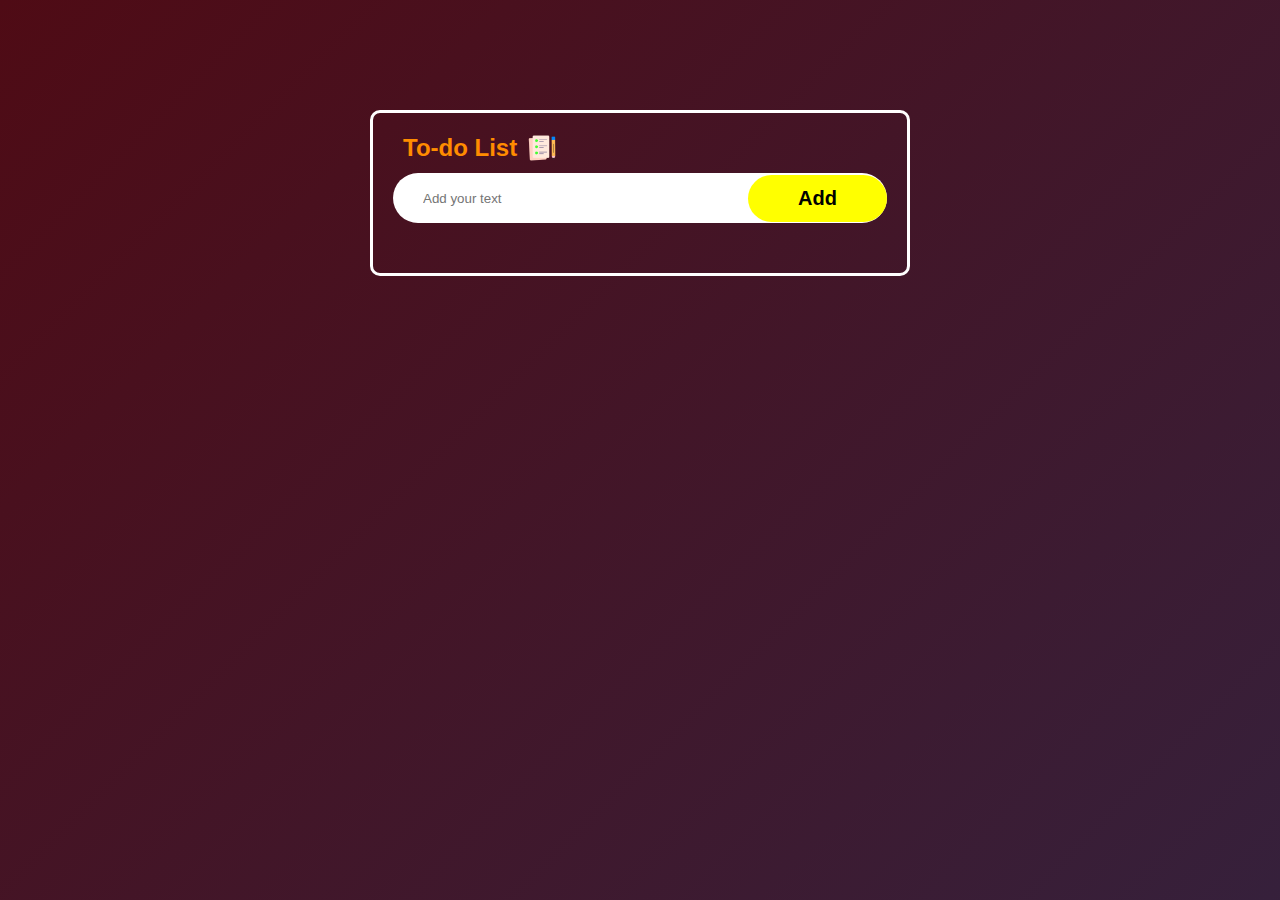
<file: TO-DO List/index.html>
<!DOCTYPE html>
<html lang="en">
<head>
    <meta charset="UTF-8">
    <meta name="viewport" content="width=device-width, initial-scale=1.0">
    <title>To-do List</title>
    <link rel="stylesheet" href="index.css">
</head>
<body>
    <div class="container">
            <div class="to-do">
                <h2>To-do List <img src="icon.png" alt=""></h2>
                <div class="row">
                    <input type="text" id="input-box" placeholder="Add your text">
                    <button onclick="addTask()">Add</button>
                </div>
                <ul id="list">
                 <!--   <li class="checked">Task 1</li>
                     <li>Task 1</li>
                      <li>Task 1</li>
                  -->
                </ul>
            </div>

    </div>
    <script src="index.js"></script>
    
</body>
</html>
</file>
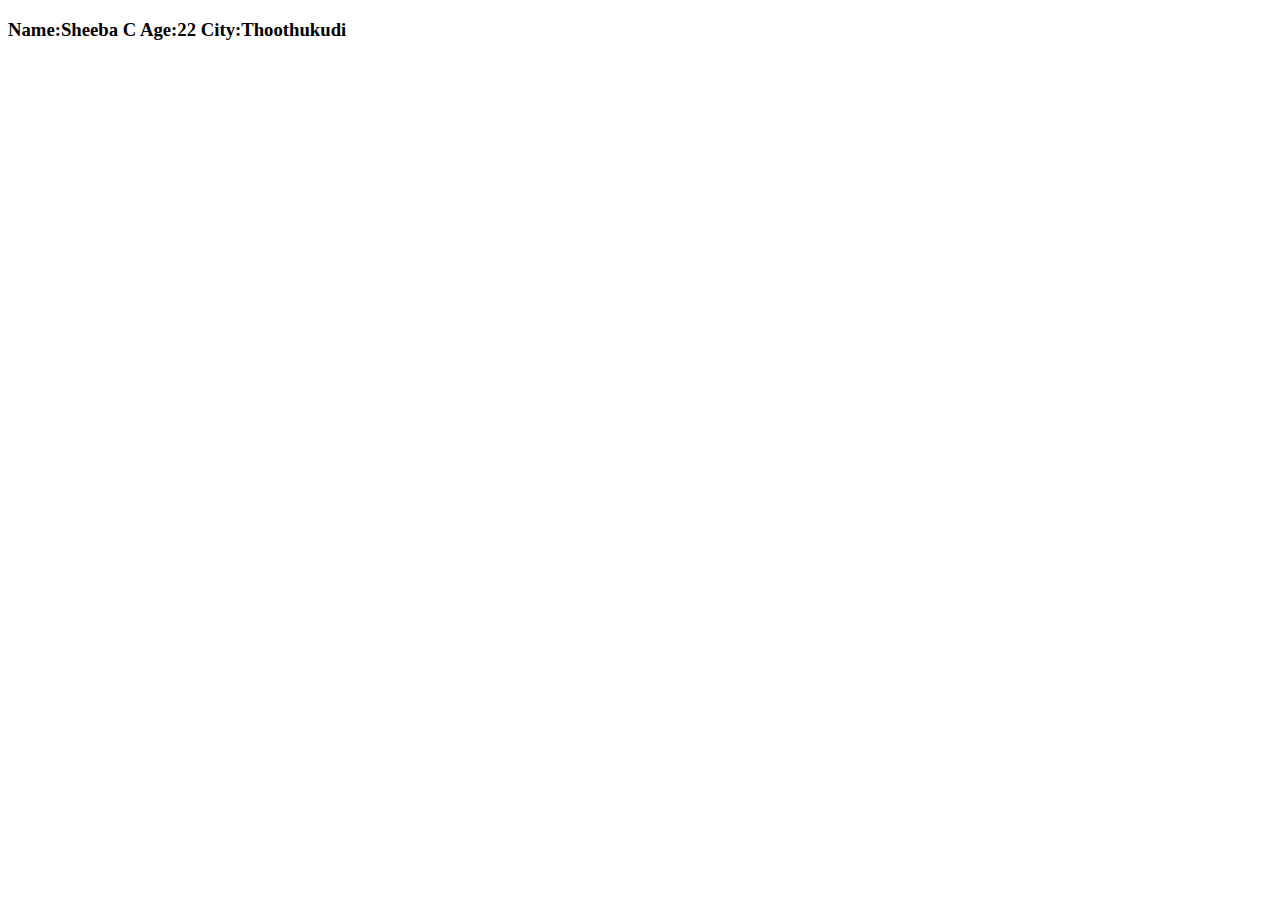
<file: about.html>
<!DOCTYPE html>
<html lang="en">
<head>
    <meta charset="UTF-8">
    <meta name="viewport" content="width=device-width, initial-scale=1.0">
    <title>About Me</title>
</head>
<body>
    <h3>
        Name:Sheeba C
        Age:22
        City:Thoothukudi
        
    </h3>
</body>
</html>
</file>
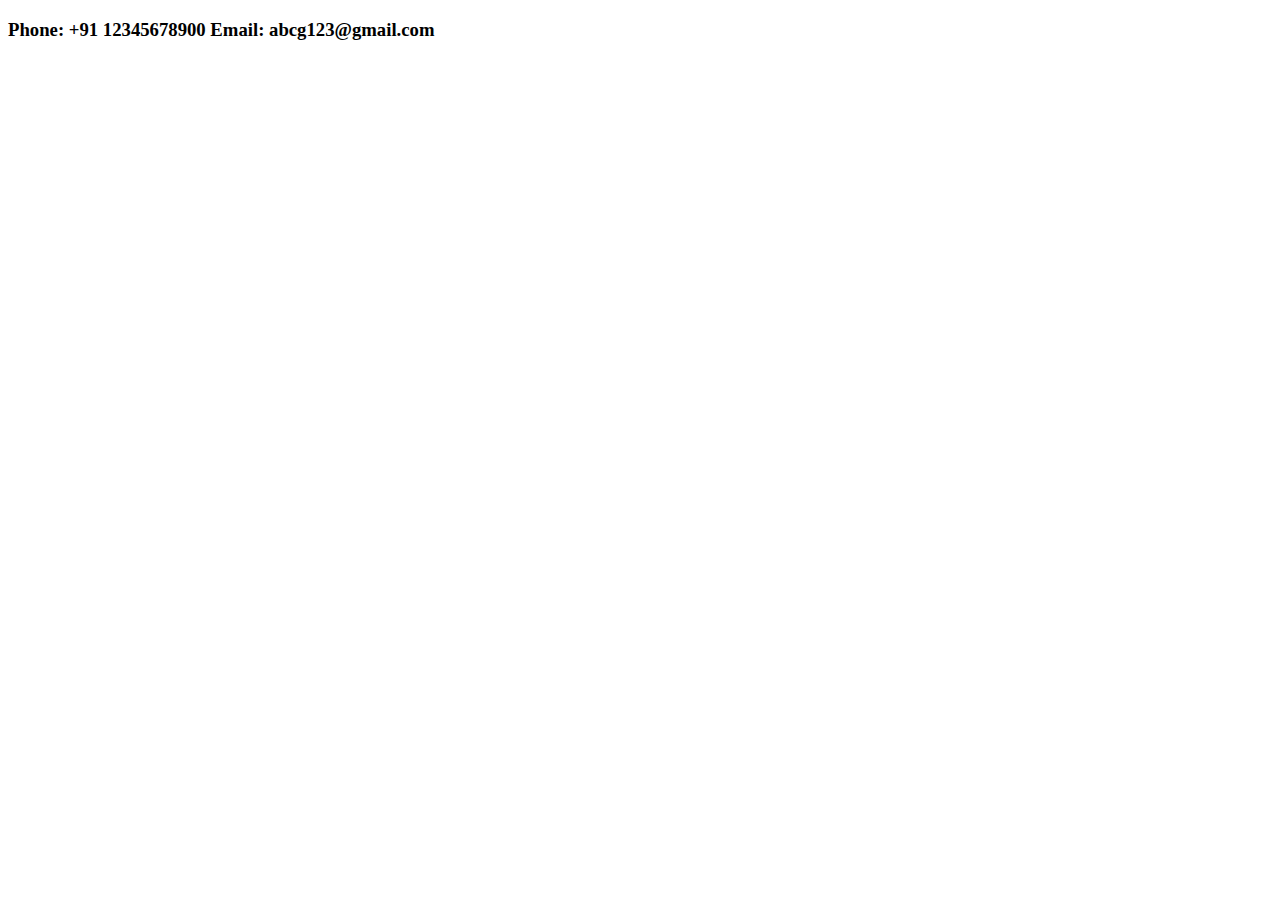
<file: contact.html>
<!DOCTYPE html>
<html lang="en">
<head>
    <meta charset="UTF-8">
    <meta name="viewport" content="width=device-width, initial-scale=1.0">
    <title>Contact</title>
</head>
<body>
    <h3>
        Phone: +91 12345678900
        Email: abcg123@gmail.com
    </h3>
</body>
</html>
</file>
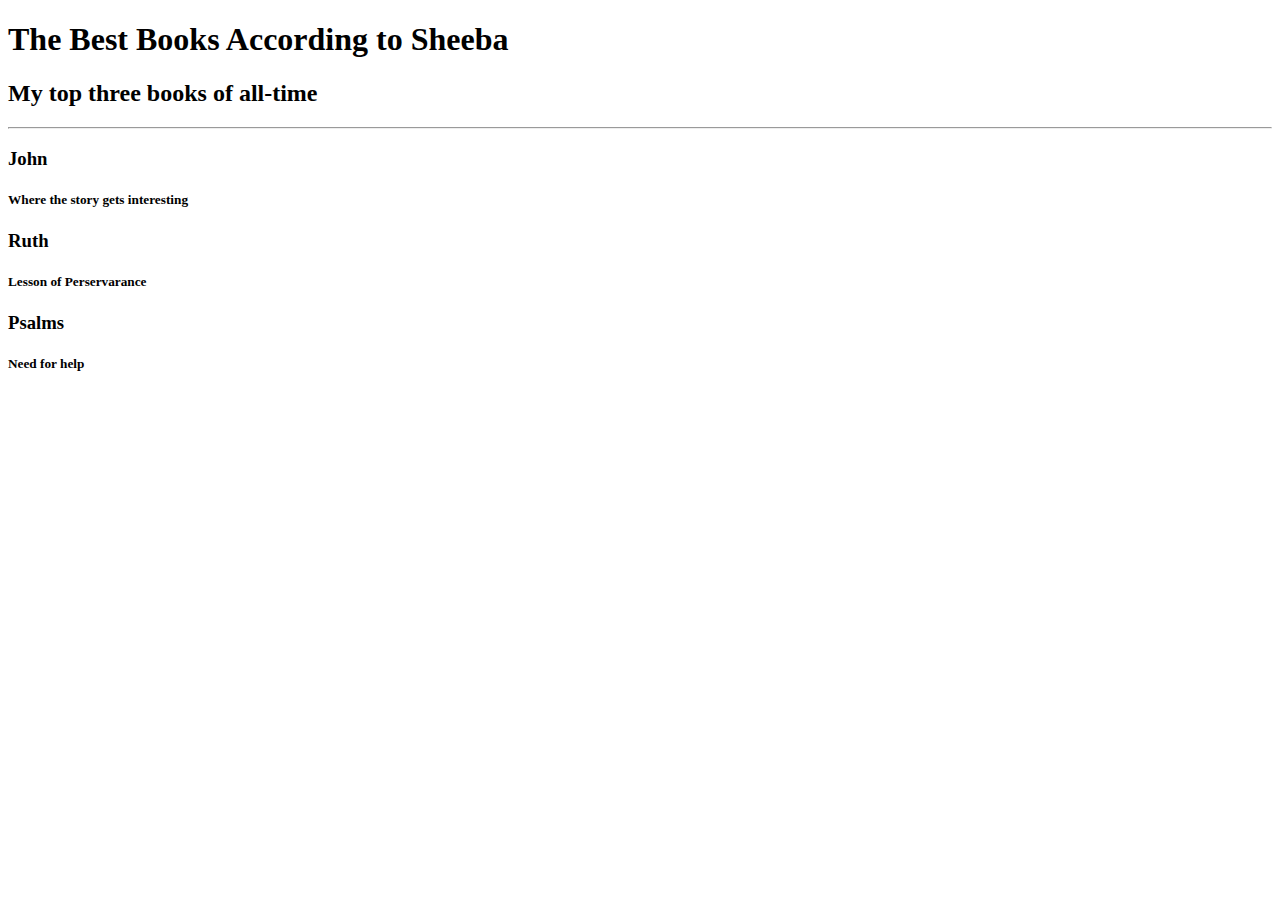
<file: Untitled-1.html>
<!DOCTYPE html>
<html lang="en">
<head>
    <meta charset="UTF-8">
    <meta name="viewport" content="width=device-width, initial-scale=1.0">
    <title>Document</title>
</head>
<body>
    <h1>The Best Books According to Sheeba</h1>
    <h2>My top three books of all-time</h2>
    <hr>
    <h3>John</h3>
    <h5>Where the story gets interesting</h5>
    <h3>Ruth</h3>
    <h5>Lesson of Perservarance</h5>
    <h3>Psalms</h3>
    <h5>Need for help</h5>

</body>
</html>
</file>
<file: TO-DO List/index.css>
*{
    padding: 0px;
    margin: 0px;
    box-sizing: border-box;
    font-family: 'Segoe UI', Tahoma, Geneva, Verdana, sans-serif;

 }
 .container{
    width: 100%;;
    min-height: 100vh;
    background: linear-gradient(135deg,#4f0b15,#1f0725e5);
    padding: 10px;
 }
 .to-do
 {
    width: 100%;
    max-width: 540px;
    border: 3px solid white ;
    margin:100px auto 20px;
    border-radius: 10px;
    height: 100%;
    padding: 20px;

}

.to-do h2{
    color: darkorange;
    display:flex;
    padding-left: 10px;
    align-items: center;
    margin-bottom: 10px;
}
.to-do img{
    width: 30px;
    margin-left: 10px;
 }
 .row{
    display: flex;
    align-items: center;
    justify-content: space-between;
   background-color: white;
    border-radius: 30px;;
    padding-left: 20px;;
    margin-bottom: 30px;
    height: 50px;

 }

 .row input{
    flex:1;
    border:none;
    outline:none;
    background: transparent;
    padding: 10px;
    height:40px;
}

 .row button{
    border:none;
    outline:none;
    padding:12px 50px;
    font-size:20px;
    font-weight: bold;
    cursor:pointer;
    border-radius: 80px;;
    background:yellow;
}

ul li{
    list-style: none;
    font-size: 17px;
    padding: 12px 8px 12px 50px;
    user-select:none;
    cursor:pointer;
    position: relative;
    color:white;
}
ul li::before{
    content: '';
    position: absolute;
    height: 28px;
    width: 28px;
    border-radius: 50%;
    background-image: url('unchecked.png');
    background-size: cover;
    background-position: center;
    top:12px;
    left: 8px;
}

ul li.checked{
    color:white;
    text-decoration: line-through;
}
ul li.checked::before{
    background-image: url('checked.png');
}

/*
span tag*/

ul li span{
    position: absolute;
    top: 5px;;
    right: 0;
    width: 40px;
    height: 40px;
    font-size: 22px;
    color: white;
    line-height: 40px;
    text-align: center;
    border-radius: 50%;

}
ul li span:hover{
    background: #4f0b15;
}
</file>
